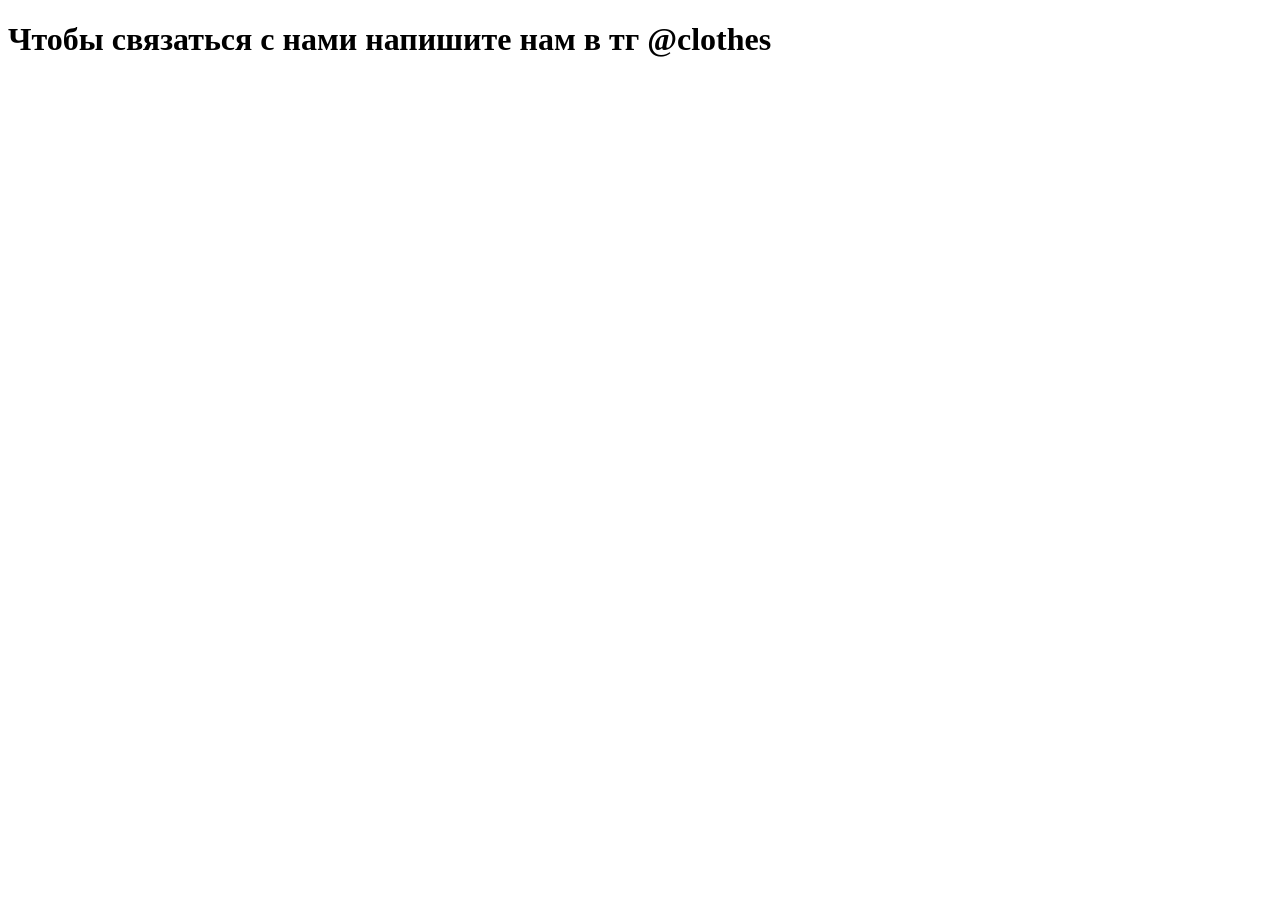
<file: connect.html>
<!DOCTYPE html>
<html>
    <head>
        <!-- Yandex.Metrika counter -->
<script type="text/javascript">
    (function(m,e,t,r,i,k,a){
        m[i]=m[i]||function(){(m[i].a=m[i].a||[]).push(arguments)};
        m[i].l=1*new Date();
        for (var j = 0; j < document.scripts.length; j++) {if (document.scripts[j].src === r) { return; }}
        k=e.createElement(t),a=e.getElementsByTagName(t)[0],k.async=1,k.src=r,a.parentNode.insertBefore(k,a)
    })(window, document,'script','https://mc.yandex.ru/metrika/tag.js?id=109060003', 'ym');

    ym(109060003, 'init', {ssr:true, webvisor:true, clickmap:true, ecommerce:"dataLayer", referrer: document.referrer, url: location.href, accurateTrackBounce:true, trackLinks:true});
</script>
<noscript><div><img src="https://mc.yandex.ru/watch/109060003" style="position:absolute; left:-9999px;" alt="" /></div></noscript>
<!-- /Yandex.Metrika counter -->
        <meta charset="utf-8">
    </head>
<h1>
    Чтобы связаться с нами напишите нам в тг @clothes
</h1>
</html>
</file>
